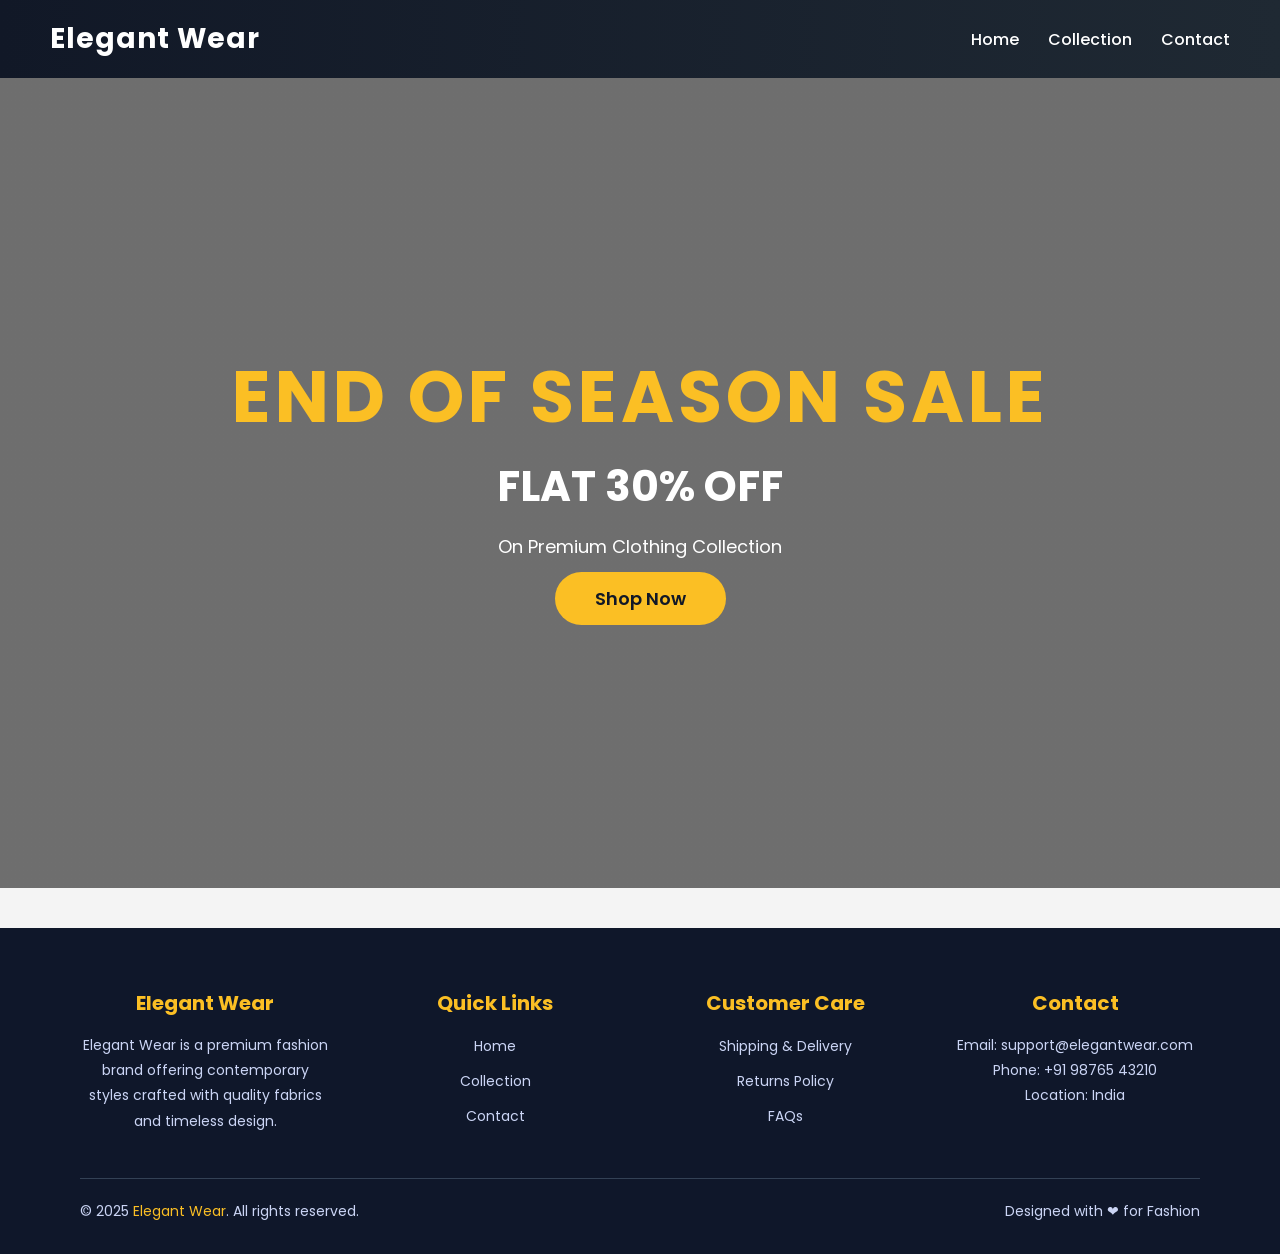
<file: index.html>
<!DOCTYPE html>
<html>
<head>
    <title>Elegant Wear | Home</title>
    <link rel="stylesheet" href="style.css">
</head>
<body>

<header>
    <h1>Elegant Wear</h1>
    <nav>
        <a href="index.html">Home</a>
        <a href="collection.html">Collection</a>
        <a href="contact.html">Contact</a>
    </nav>
</header>

<section class="hero">
    <div>
        <div class="sale-text">End of Season Sale</div>
        <h2>FLAT 30% OFF</h2>
        <p>On Premium Clothing Collection</p>
        <a href="collection.html">Shop Now</a>
    </div>
</section>


<footer class="footer">
    <div class="footer-container">

        <div>
            <h3>Elegant Wear</h3>
            <p>
                Elegant Wear is a premium fashion brand offering
                contemporary styles crafted with quality fabrics
                and timeless design.
            </p>
        </div>

        <div>
            <h3>Quick Links</h3>
            <ul>
                <li><a href="index.html">Home</a></li>
                <li><a href="collection.html">Collection</a></li>
                <li><a href="contact.html">Contact</a></li>
            </ul>
        </div>

        <div>
            <h3>Customer Care</h3>
            <ul>
                <li><a href="#">Shipping & Delivery</a></li>
                <li><a href="#">Returns Policy</a></li>
                <li><a href="#">FAQs</a></li>
            </ul>
        </div>

        <div>
            <h3>Contact</h3>
            <p>Email: support@elegantwear.com</p>
            <p>Phone: +91 98765 43210</p>
            <p>Location: India</p>
        </div>

    </div>

    <div class="footer-bottom">
        <p>&copy; 2025 <span>Elegant Wear</span>. All rights reserved.</p>
        <p>Designed with ❤ for Fashion</p>
    </div>
</footer>


</body>
</html>
</file>
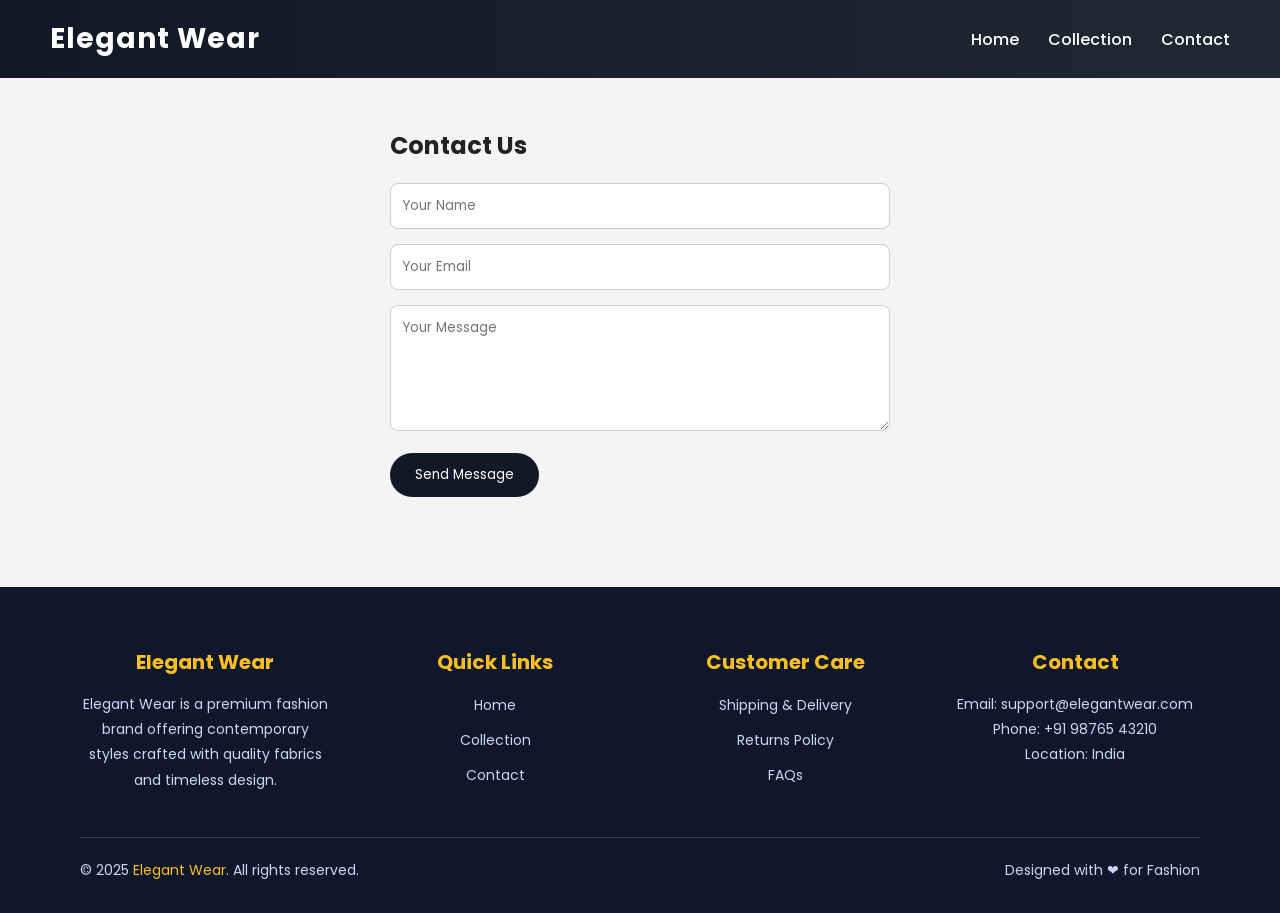
<file: contact.html>
<!DOCTYPE html>
<html>
<head>
    <title>Contact | Elegant Wear</title>
    <link rel="stylesheet" href="style.css">
</head>
<body>

<header>
    <h1>Elegant Wear</h1>
    <nav>
        <a href="index.html">Home</a>
        <a href="collection.html">Collection</a>
        <a href="contact.html">Contact</a>
    </nav>
</header>

<section class="contact">
    <h2>Contact Us</h2>

   <form onsubmit="showPopup(event)">
    <input type="text" placeholder="Your Name" required>
    <input type="email" placeholder="Your Email" required>
    <textarea rows="5" placeholder="Your Message" required></textarea>
    <button type="submit">Send Message</button>
</form>
</section>

<footer class="footer">
    <div class="footer-container">

        <div>
            <h3>Elegant Wear</h3>
            <p>
                Elegant Wear is a premium fashion brand offering
                contemporary styles crafted with quality fabrics
                and timeless design.
            </p>
        </div>

        <div>
            <h3>Quick Links</h3>
            <ul>
                <li><a href="index.html">Home</a></li>
                <li><a href="collection.html">Collection</a></li>
                <li><a href="contact.html">Contact</a></li>
            </ul>
        </div>

        <div>
            <h3>Customer Care</h3>
            <ul>
                <li><a href="#">Shipping & Delivery</a></li>
                <li><a href="#">Returns Policy</a></li>
                <li><a href="#">FAQs</a></li>
            </ul>
        </div>

        <div>
            <h3>Contact</h3>
            <p>Email: support@elegantwear.com</p>
            <p>Phone: +91 98765 43210</p>
            <p>Location: India</p>
        </div>

    </div>

    <div class="footer-bottom">
        <p>&copy; 2025 <span>Elegant Wear</span>. All rights reserved.</p>
        <p>Designed with ❤ for Fashion</p>
    </div>
</footer>
<script>
function showPopup(event) {
    event.preventDefault(); // stop form refresh
    alert("Thank you for contacting us! We will get back to you soon.");
}
</script>


</body>
</html>
</file>
<file: style.css>
@import url('https://fonts.googleapis.com/css2?family=Poppins:wght@300;400;600&display=swap');

* {
    margin: 0;
    padding: 0;
    box-sizing: border-box;
    font-family: 'Poppins', sans-serif;
}

body {
    background: #f4f4f4;
    color: #222;
}

/* Header */
header {
    background: linear-gradient(90deg, #111827, #1f2933);
    color: white;
    padding: 18px 50px;
    display: flex;
    justify-content: space-between;
    align-items: center;
}

header h1 {
    font-size: 28px;
    letter-spacing: 1px;
}

nav a {
    color: white;
    text-decoration: none;
    margin-left: 25px;
    font-weight: 500;
    position: relative;
}

nav a::after {
    content: '';
    width: 0;
    height: 2px;
    background: #fbbf24;
    position: absolute;
    bottom: -5px;
    left: 0;
    transition: 0.3s;
}

nav a:hover::after {
    width: 100%;
}

.hero {
    height: 90vh;
    background:
        linear-gradient(rgba(0,0,0,0.55), rgba(0,0,0,0.55)),
        url("https://images.unsplash.com/photo-1521334884684-d80222895322") center/cover;
    display: flex;
    justify-content: center;
    align-items: center;
    text-align: center;
    color: white;
}

/* Big Sale Text */
.hero .sale-text {
    font-size: 72px;
    font-weight: 700;
    letter-spacing: 4px;
    line-height: 1.2;
    color: #fbbf24;
    text-transform: uppercase;
}


.hero h2 {
    font-size: 42px;
    margin: 15px 0;
}

.hero p {
    font-size: 18px;
    margin-bottom: 25px;
}

.hero a {
    background: #fbbf24;
    padding: 14px 40px;
    color: #111827;
    text-decoration: none;
    border-radius: 30px;
    font-weight: 600;
    font-size: 18px;
}

.hero a:hover {
    background: #f59e0b;
}

/* Sale Badge */
.sale-badge {
    position: absolute;
    top: 30px;
    right: 40px;
    background: #dc2626;
    color: white;
    padding: 15px 25px;
    border-radius: 30px;
    font-weight: 600;
    box-shadow: 0 10px 20px rgba(0,0,0,0.25);
    animation: pulse 1.5s infinite;
}

@keyframes pulse {
    0% { transform: scale(1); }
    50% { transform: scale(1.05); }
    100% { transform: scale(1); }
}

/* Sale Section */
.sale-section {
    background: linear-gradient(90deg, #fbbf24, #f59e0b);
    padding: 40px;
    text-align: center;
    color: #111827;
}

.sale-section h2 {
    font-size: 34px;
    margin-bottom: 10px;
}

.sale-section p {
    font-size: 18px;
    margin-bottom: 15px;
    font-weight: 500;
}

.sale-section a {
    background: #111827;
    color: white;
    padding: 12px 30px;
    text-decoration: none;
    border-radius: 25px;
    font-weight: 600;
}


/* Products */
.products {
    padding: 60px;
    text-align: center;
}

.products h2 {
    font-size: 36px;
    margin-bottom: 40px;
}

.product-grid {
    display: grid;
    grid-template-columns: repeat(auto-fit, minmax(260px, 1fr));
    gap: 30px;
}

.product {
    background: white;
    border-radius: 15px;
    overflow: hidden;
    box-shadow: 0 10px 25px rgba(0,0,0,0.1);
    transition: transform 0.3s, box-shadow 0.3s;
}

.product:hover {
    transform: translateY(-8px);
    box-shadow: 0 15px 30px rgba(0,0,0,0.15);
}

.product img {
    width: 100%;
    height: 320px;
    object-fit: cover;
}

.product h3 {
    padding: 12px 10px 5px;
    font-size: 18px;
}

.product p {
    color: #777;
    padding-bottom: 15px;
    font-weight: 500;
}

/* Contact */
.contact {
    padding: 50px;
    max-width: 600px;
    margin: auto;
}

.contact h2 {
    margin-bottom: 20px;
}

.contact input,
.contact textarea {
    width: 100%;
    padding: 12px;
    margin-bottom: 15px;
    border-radius: 8px;
    border: 1px solid #ccc;
}

.contact button {
    background: #111827;
    color: white;
    padding: 12px 25px;
    border: none;
    border-radius: 25px;
    cursor: pointer;
}

/* Footer */
footer {
    background: #111827;
    color: white;
    text-align: center;
    padding: 15px;
    margin-top: 40px;
}

/* Premium Footer */
.footer {
    background: #0f172a;
    color: #e5e7eb;
    padding: 60px 80px 30px;
}

.footer-container {
    display: grid;
    grid-template-columns: repeat(auto-fit, minmax(220px, 1fr));
    gap: 40px;
}

.footer h3 {
    font-size: 20px;
    margin-bottom: 15px;
    color: #fbbf24;
}

.footer p {
    font-size: 14px;
    line-height: 1.8;
    color: #cbd5f5;
}

.footer ul {
    list-style: none;
}

.footer ul li {
    margin-bottom: 10px;
}

.footer ul li a {
    color: #cbd5f5;
    text-decoration: none;
    font-size: 14px;
}

.footer ul li a:hover {
    color: #fbbf24;
}

.footer-bottom {
    border-top: 1px solid #334155;
    margin-top: 40px;
    padding-top: 20px;
    display: flex;
    justify-content: space-between;
    align-items: center;
    flex-wrap: wrap;
    font-size: 14px;
}

.footer-bottom span {
    color: #fbbf24;
}
</file>
